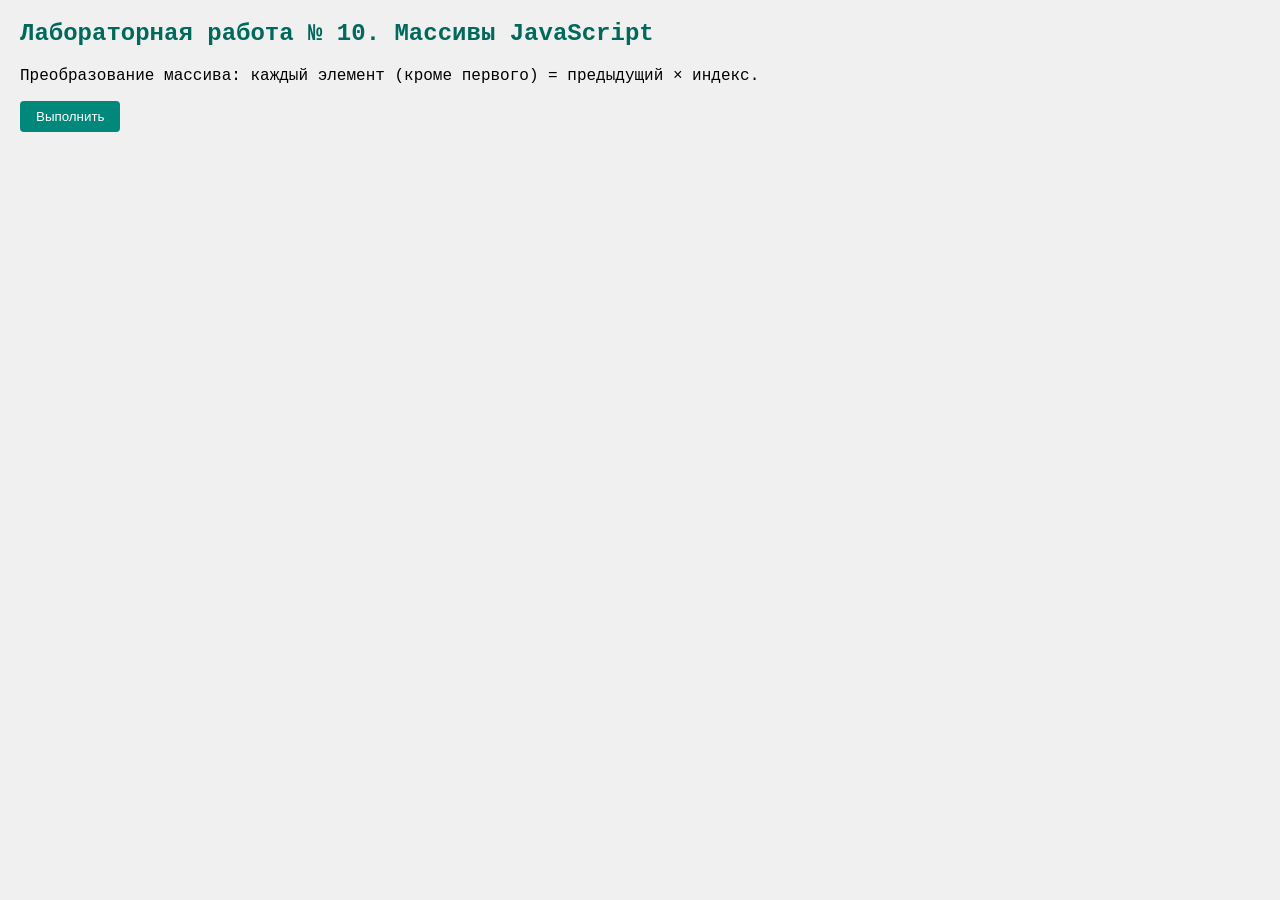
<file: Lab(html+css)/lab10/index.html>
<!DOCTYPE html>
<html lang="ru">
<head>
    <meta charset="UTF-8">
    <title>Лабораторная работа № 10 — Массивы</title>
    <link rel="stylesheet" href="style.css">
    <script src="script.js" defer></script>
</head>
<body>
    <h2>Лабораторная работа № 10. Массивы JavaScript</h2>
    <p>Преобразование массива: каждый элемент (кроме первого) = предыдущий × индекс.</p>
    <button id="runBtn">Выполнить</button>
    <p id="result"></p>
</body>
</html>
</file>
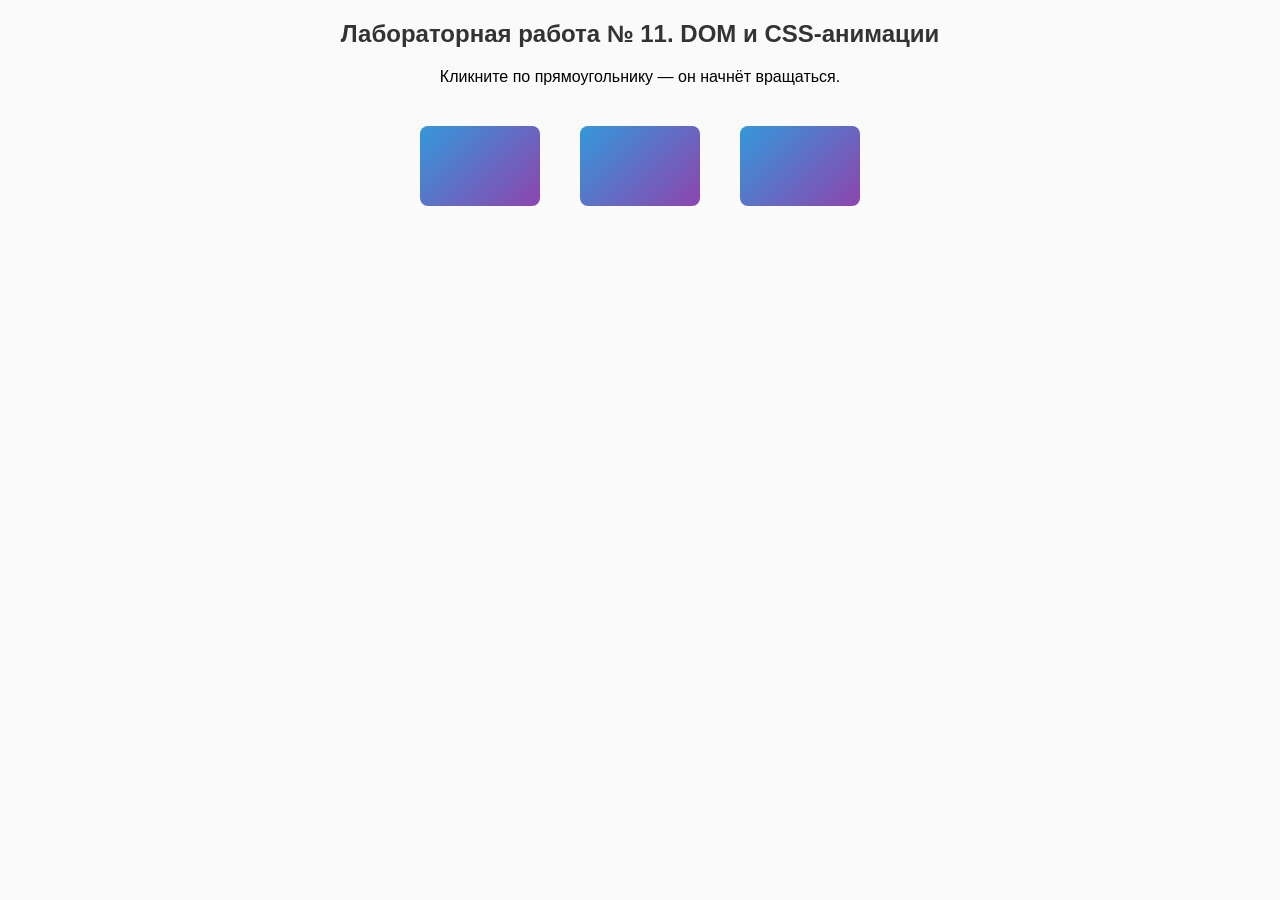
<file: Lab(html+css)/lab11/index.html>
<!DOCTYPE html>
<html lang="ru">
<head>
    <meta charset="UTF-8">
    <title>Лабораторная работа № 11 — DOM и анимации</title>
    <link rel="stylesheet" href="style.css">
    <script src="script.js" defer></script>
</head>
<body>
    <h2>Лабораторная работа № 11. DOM и CSS-анимации</h2>
    <p>Кликните по прямоугольнику — он начнёт вращаться.</p>

    <div class="rectangles">
        <div class="rect" id="rect1"></div>
        <div class="rect" id="rect2"></div>
        <div class="rect" id="rect3"></div>
    </div>
</body>
</html>
</file>
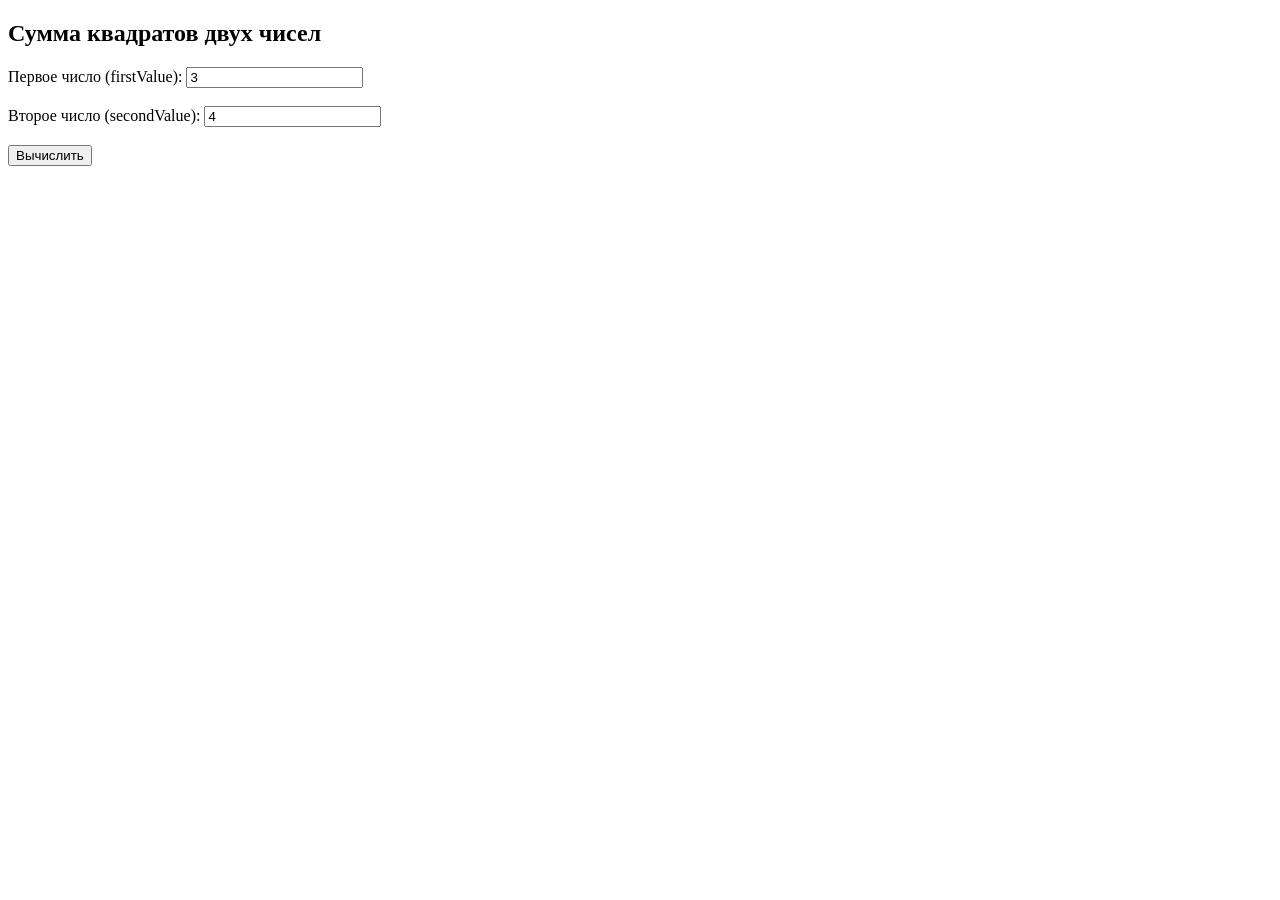
<file: Lab(html+css)/lab4(web)/index.html>
<!DOCTYPE html>
<html lang="ru">
<head>
    <meta charset="UTF-8">
    <title>Лабораторная работа № 4 — Задание 4</title>
    <script src="script.js" defer></script>
</head>
<body>
    <h2>Сумма квадратов двух чисел</h2>
    <form id="myForm">
        <label for="firstValue">Первое число (firstValue):</label>
        <input type="number" id="firstValue" step="any" value="3" required>
        <br><br>

        <label for="secondValue">Второе число (secondValue):</label>
        <input type="number" id="secondValue" step="any" value="4" required>
        <br><br>

        <button type="button" id="calcBtn">Вычислить</button>
    </form>
    <p id="result"></p>
</body>
</html>
</file>
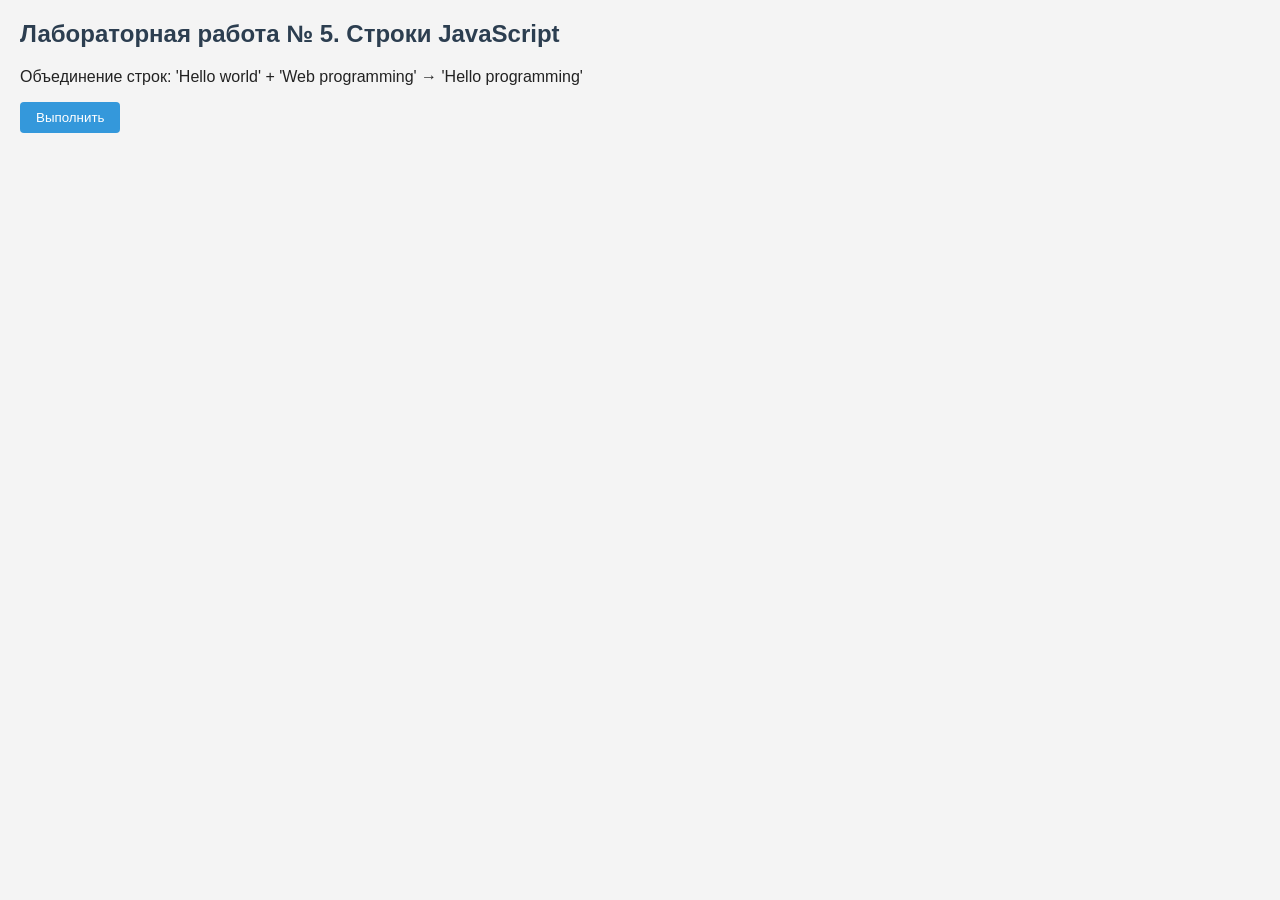
<file: Lab(html+css)/lab5/index.html>
<!DOCTYPE html>
<html lang="ru">
<head>
    <meta charset="UTF-8">
    <title>Лабораторная работа № 5 — Строки</title>
    <link rel="stylesheet" href="style.css">
    <script src="script.js" defer></script>
</head>
<body>
    <h2>Лабораторная работа № 5. Строки JavaScript</h2>
    <p>Объединение строк: 'Hello world' + 'Web programming' → 'Hello programming'</p>
    <button id="runBtn">Выполнить</button>
    <p id="result"></p>
</body>
</html>
</file>
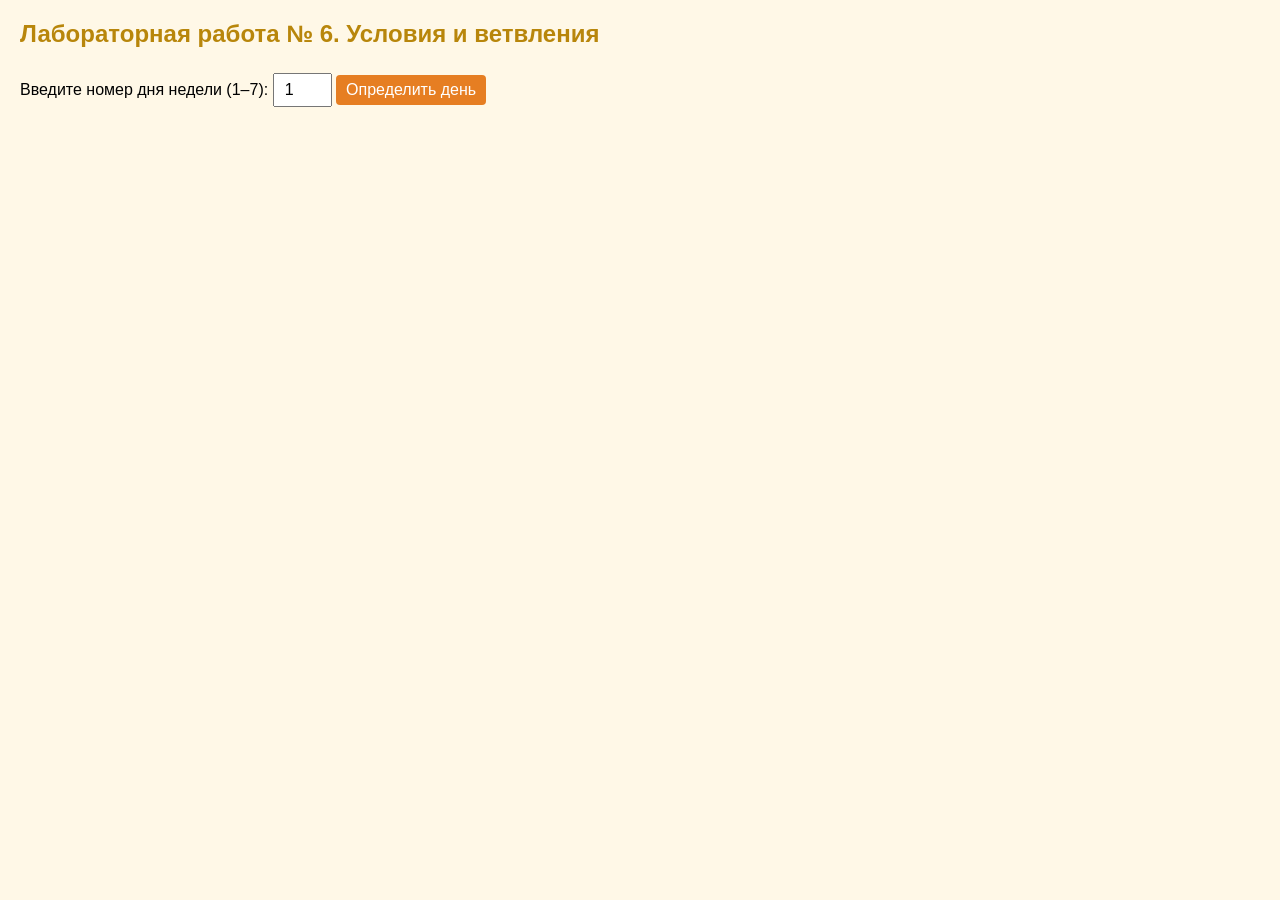
<file: Lab(html+css)/lab6/index.html>
<!DOCTYPE html>
<html lang="ru">
<head>
    <meta charset="UTF-8">
    <title>Лабораторная работа № 6 — Условия</title>
    <link rel="stylesheet" href="style.css">
    <script src="script.js" defer></script>
</head>
<body>
    <h2>Лабораторная работа № 6. Условия и ветвления</h2>
    <label for="dayInput">Введите номер дня недели (1–7):</label>
    <input type="number" id="dayInput" value="1" min="1" max="7">
    <button id="checkBtn">Определить день</button>
    <p id="result"></p>
</body>
</html>
</file>
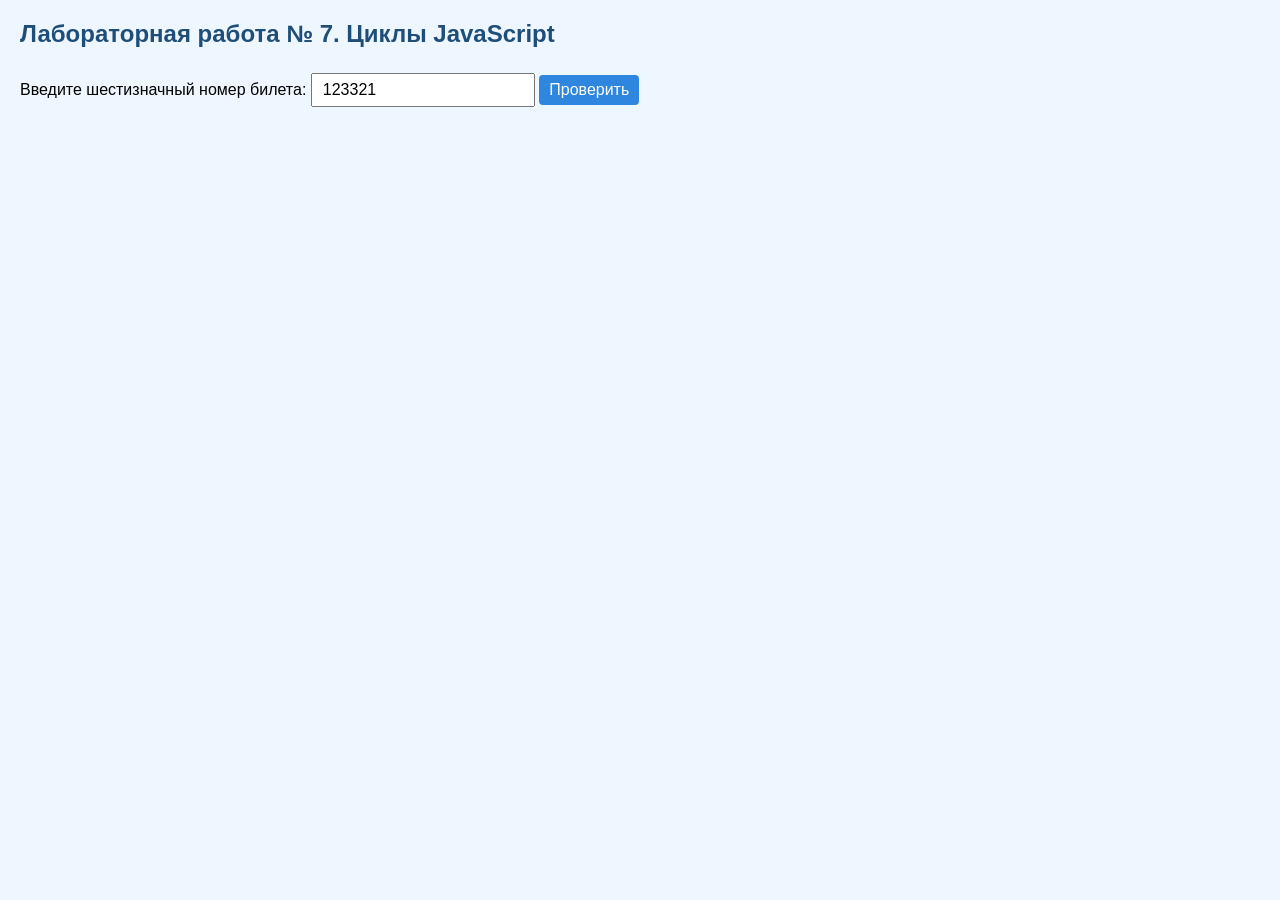
<file: Lab(html+css)/lab7/index.html>
<!DOCTYPE html>
<html lang="ru">
<head>
    <meta charset="UTF-8">
    <title>Лабораторная работа № 7 — Циклы</title>
    <link rel="stylesheet" href="style.css">
    <script src="script.js" defer></script>
</head>
<body>
    <h2>Лабораторная работа № 7. Циклы JavaScript</h2>

    <label for="ticketInput">Введите шестизначный номер билета:</label>
    <input type="text" id="ticketInput" value="123321" maxlength="6">
    <button id="checkBtn">Проверить</button>

    <p id="result"></p>
</body>
</html>
</file>
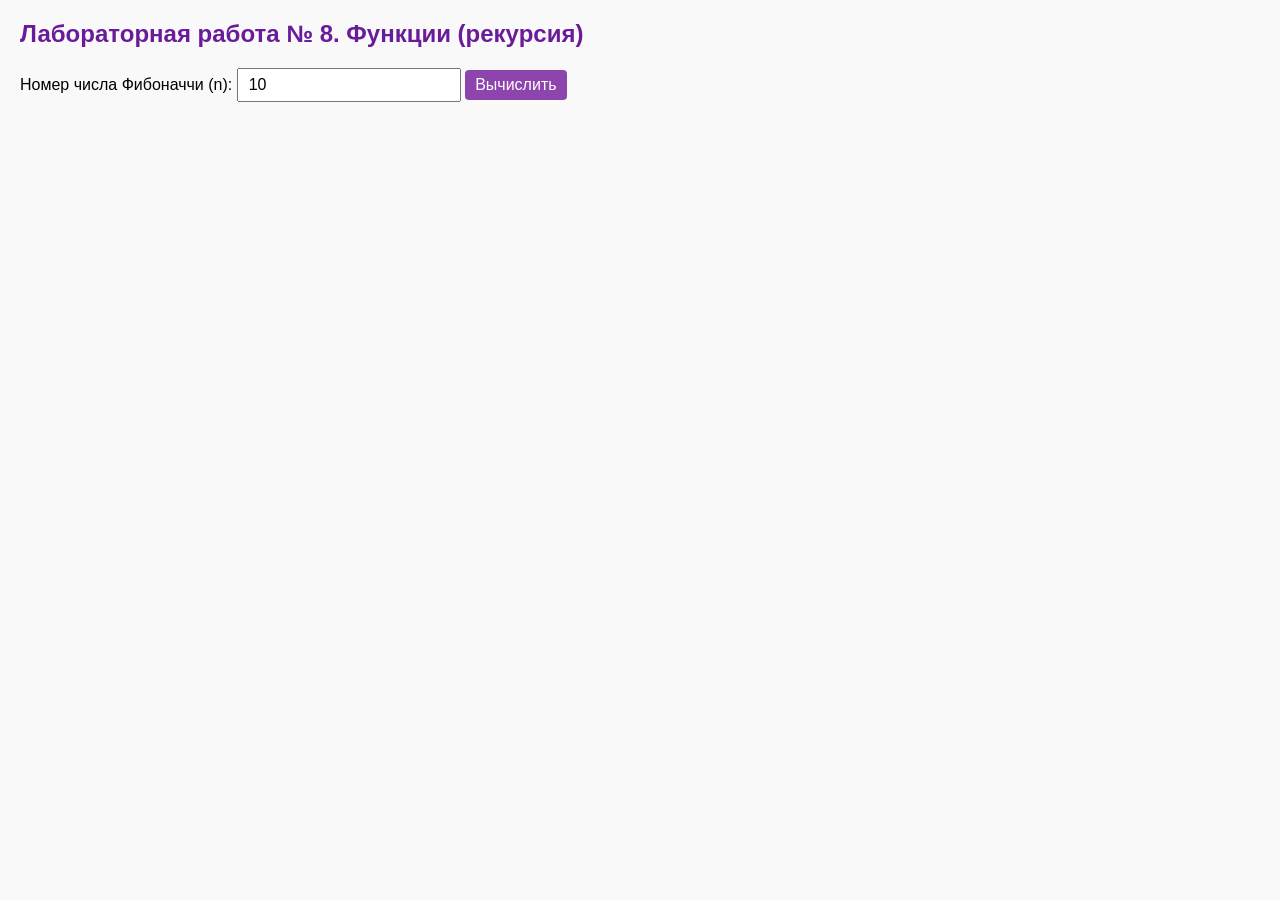
<file: Lab(html+css)/lab8/index.html>
<!DOCTYPE html>
<html lang="ru">
<head>
    <meta charset="UTF-8">
    <title>Лабораторная работа № 8 — Функции</title>
    <link rel="stylesheet" href="style.css">
    <script src="script.js" defer></script>
</head>
<body>
    <h2>Лабораторная работа № 8. Функции (рекурсия)</h2>

    <label for="fibInput">Номер числа Фибоначчи (n):</label>
    <input type="number" id="fibInput" value="10" min="0">
    <button id="fibBtn">Вычислить</button>

    <p id="result"></p>
</body>
</html>
</file>
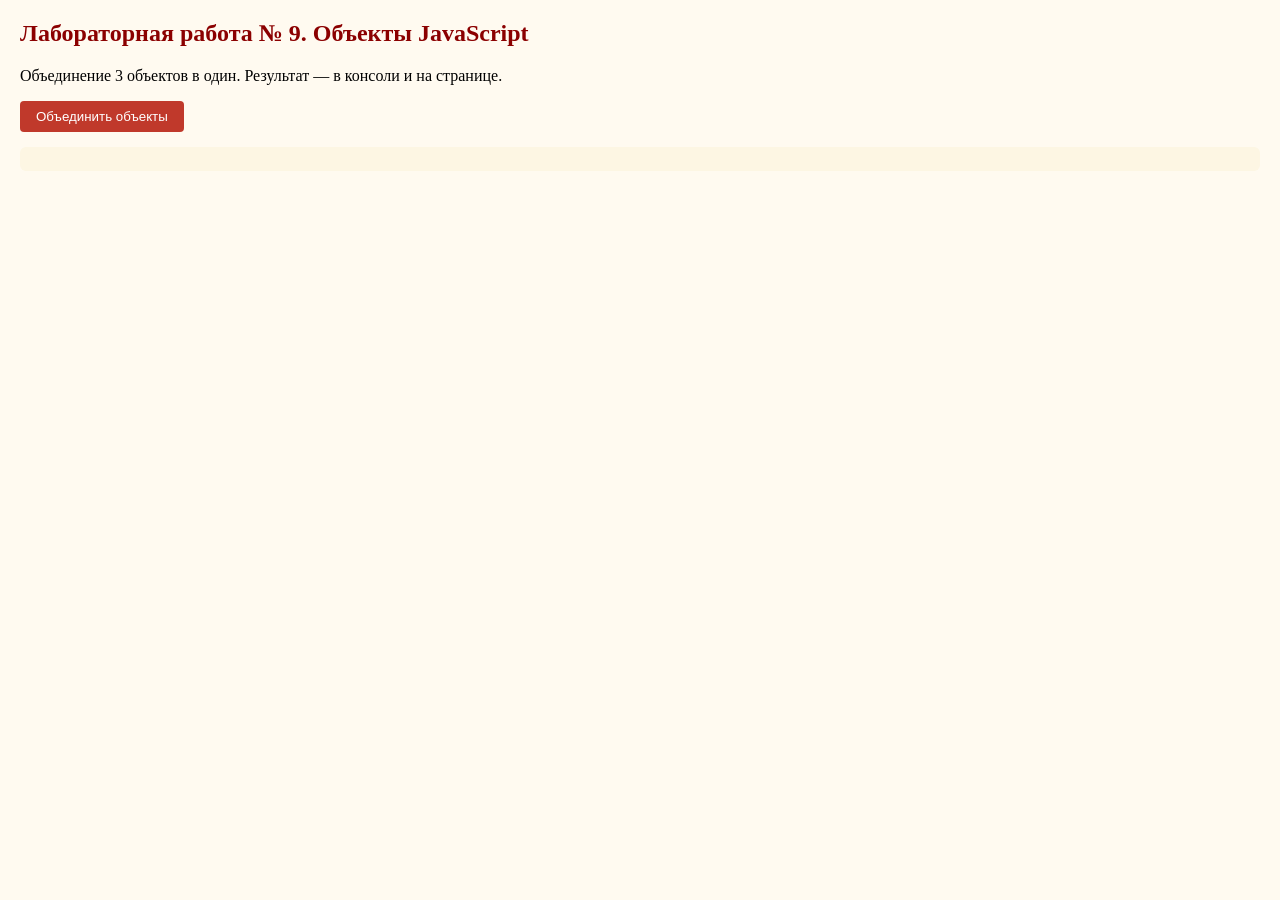
<file: Lab(html+css)/lab9/index.html>
<!DOCTYPE html>
<html lang="ru">
<head>
    <meta charset="UTF-8">
    <title>Лабораторная работа № 9 — Объекты</title>
    <link rel="stylesheet" href="style.css">
    <script src="script.js" defer></script>
</head>
<body>
    <h2>Лабораторная работа № 9. Объекты JavaScript</h2>
    <p>Объединение 3 объектов в один. Результат — в консоли и на странице.</p>
    <button id="mergeBtn">Объединить объекты</button>
    <pre id="result"></pre>
</body>
</html>
</file>
<file: Lab(html+css)/lab10/style.css>
body {
    font-family: 'Courier New', monospace;
    background: #f0f0f0;
    margin: 20px;
}
h2 { color: #00695c; }
button {
    padding: 8px 16px;
    background: #00897b;
    color: #fff;
    border: none;
    border-radius: 4px;
    cursor: pointer;
}
button:hover { background: #00695c; }
#result { margin-top: 15px; line-height: 1.6; font-size: 16px; }
</file>
<file: Lab(html+css)/lab11/style.css>
body {
    font-family: Arial, sans-serif;
    background: #fafafa;
    margin: 20px;
    text-align: center;
}
h2 { color: #333; }

.rectangles {
    display: flex;
    justify-content: center;
    gap: 40px;
    margin-top: 40px;
}

.rect {
    width: 120px;
    height: 80px;
    background: linear-gradient(135deg, #3498db, #8e44ad);
    border-radius: 8px;
    cursor: pointer;

    /* Плавная анимация вращения */
    transition: transform 1s ease-in-out;
}

/* Класс, включающий вращение */
.rect.rotating {
    transform: rotate(360deg);
    /* Продолжаем вращение бесконечно */
    animation: spin 2s linear infinite;
}

@keyframes spin {
    from { transform: rotate(0deg); }
    to   { transform: rotate(360deg); }
}
</file>
<file: Lab(html+css)/lab5/style.css>
body {
    font-family: Arial, sans-serif;
    background: #f4f4f4;
    color: #222;
    margin: 20px;
}
h2 { color: #2c3e50; }
button {
    padding: 8px 16px;
    background: #3498db;
    color: #fff;
    border: none;
    border-radius: 4px;
    cursor: pointer;
}
button:hover { background: #2980b9; }
#result { margin-top: 15px; line-height: 1.6; font-size: 18px; }
</file>
<file: Lab(html+css)/lab6/style.css>
body {
    font-family: Arial, sans-serif;
    background: #fff8e7;
    margin: 20px;
}
h2 { color: #b8860b; }
input, button {
    padding: 6px 10px;
    font-size: 16px;
    margin: 5px 0;
}
button {
    background: #e67e22;
    color: #fff;
    border: none;
    border-radius: 4px;
    cursor: pointer;
}
button:hover { background: #ca6f1e; }
#result { margin-top: 15px; font-size: 18px; line-height: 1.6; }
</file>
<file: Lab(html+css)/lab7/style.css>
body {
    font-family: Verdana, sans-serif;
    background: #eef7ff;
    margin: 20px;
}
h2 { color: #1f4e79; }
input, button {
    padding: 6px 10px;
    font-size: 16px;
    margin: 5px 0;
}
button {
    background: #2e86de;
    color: #fff;
    border: none;
    border-radius: 4px;
    cursor: pointer;
}
button:hover { background: #1b4f72; }
#result { margin-top: 15px; font-size: 20px; color: #148f77; }
</file>
<file: Lab(html+css)/lab8/style.css>
body {
    font-family: 'Segoe UI', sans-serif;
    background: #f9f9f9;
    margin: 20px;
}
h2 { color: #6a1b9a; }
input, button {
    padding: 6px 10px;
    font-size: 16px;
}
button {
    background: #8e44ad;
    color: #fff;
    border: none;
    border-radius: 4px;
    cursor: pointer;
}
button:hover { background: #6a1b9a; }
#result { margin-top: 15px; font-size: 20px; color: #2c3e50; }
</file>
<file: Lab(html+css)/lab9/style.css>
body {
    font-family: Georgia, serif;
    background: #fffaf0;
    margin: 20px;
}
h2 { color: #8b0000; }
button {
    padding: 8px 16px;
    background: #c0392b;
    color: #fff;
    border: none;
    border-radius: 4px;
    cursor: pointer;
}
button:hover { background: #922b21; }
#result {
    margin-top: 15px;
    background: #fdf6e3;
    padding: 12px;
    border-radius: 6px;
    font-size: 16px;
    color: #333;
}
</file>
